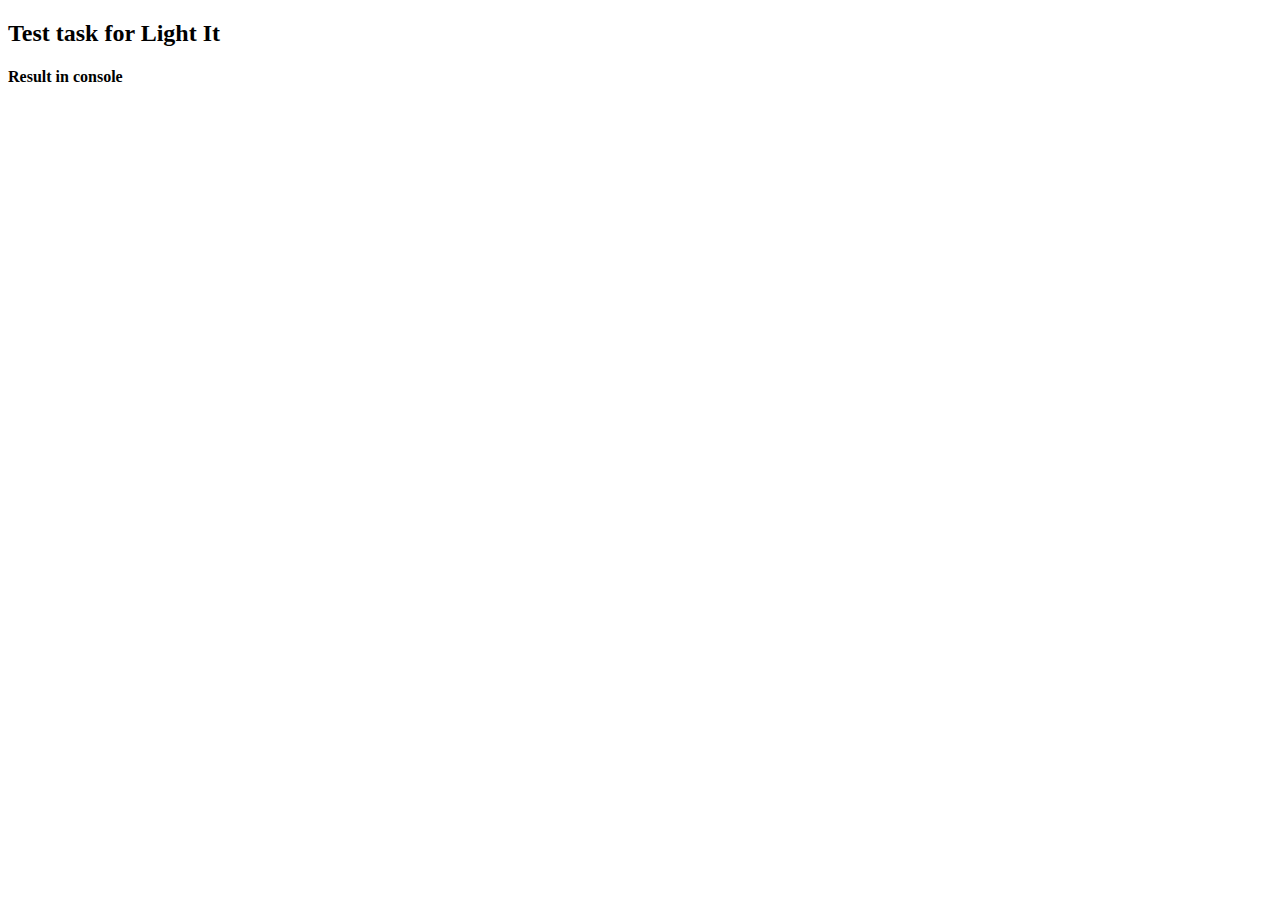
<file: test-light-it-level1.html>
<!DOCTYPE html>
<html lang="en">
<head>
	<meta charset="UTF-8">
	<title>Test task for Light It</title>
</head>
<body>
	<h2>Test task for Light It</h2>
	<h4>Result in console</h4>
<script>
	var arr = [1, 6, 5, 2, 7, 5, 1, 4, 3, -1, '2 monkeys :))'];
	var y = 5;

	testLightIt(arr, y);

	function testLightIt(arr, y) {
		var result = [];
		arr.forEach(function(item, index, arr) {
			arr.forEach( function(inItem, inIndex, arr){
				// If the current value is greater than the 
				// specified value or the values is not a number
				if( item > y || isNaN(item) || isNaN(inItem) ) return;
				// Not with myself
				if( index == inIndex ) return;
				// If the sum is equal to the given
				if( (item + inItem) === y ) {
					// Verification as a result
					for(r in result) {
						// If there is an identical value
						if( ( result[r].item == item && result[r].inItem == inItem ) || 
							( result[r].item == inItem && result[r].inItem == item ) ) {
							return;
						}
					}
					// Add to the result set
					result.push({item, inItem});
				}
			});
		});
		console.log(result);	
	}
</script>
</body>
</html>
</file>
